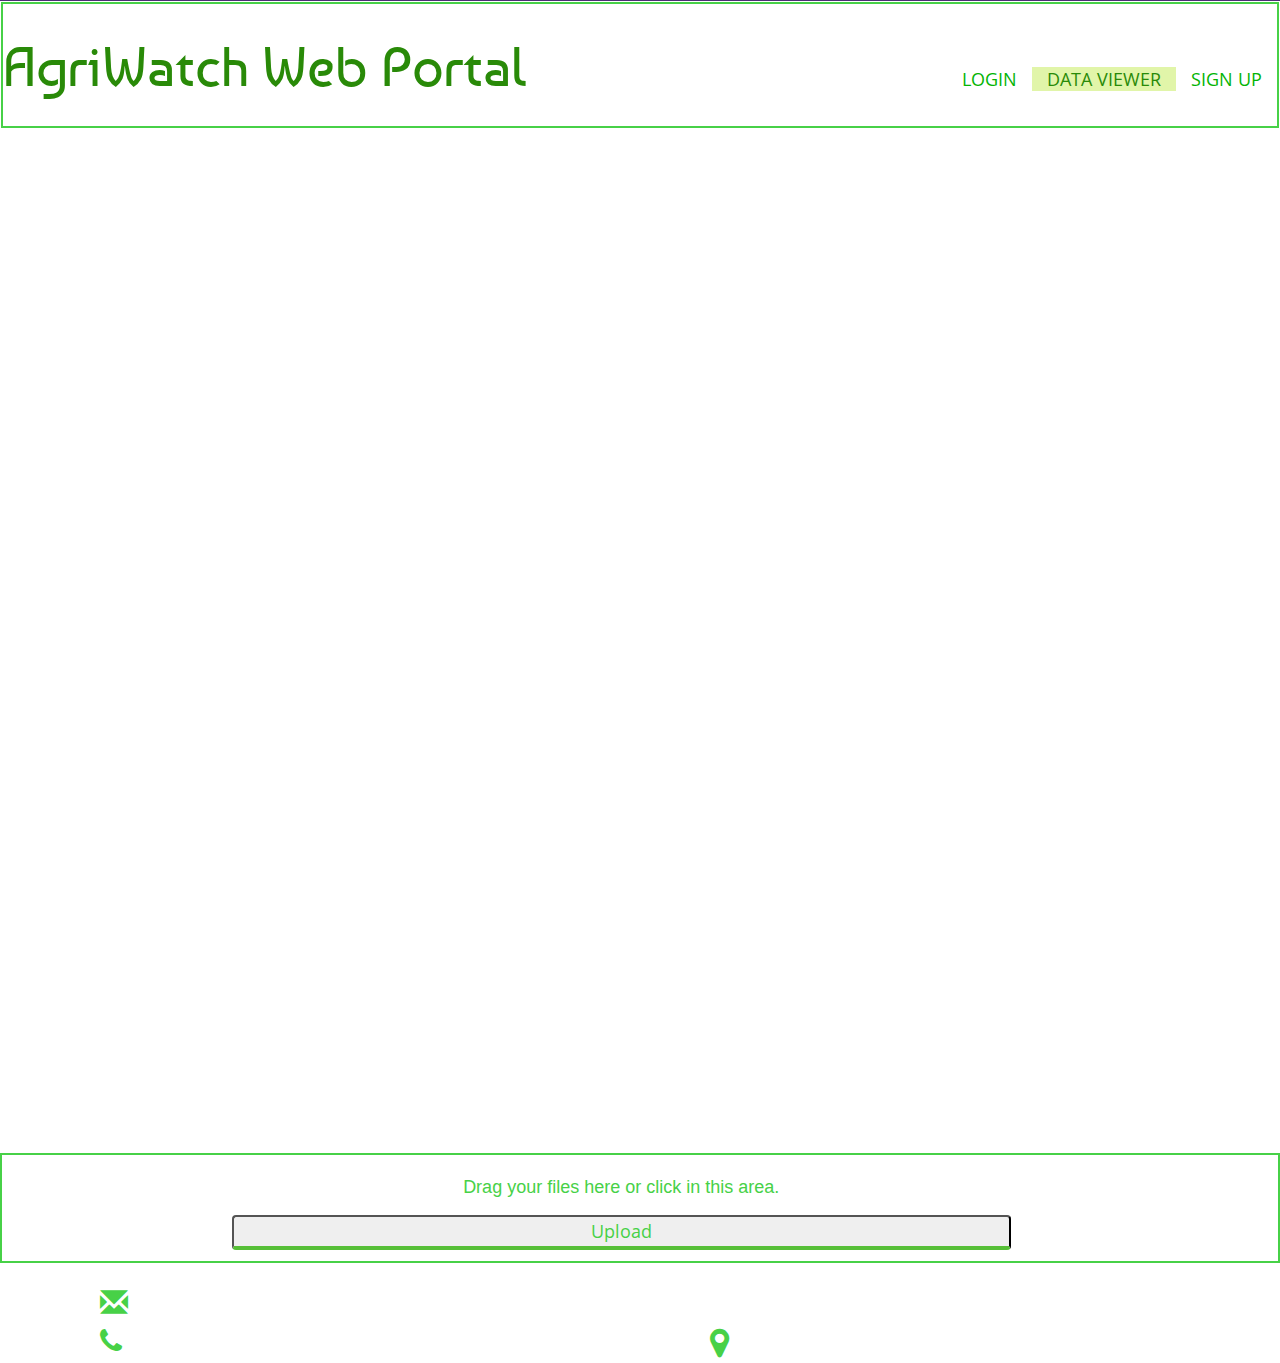
<file: site/index.html>
<!doctype html>
<html lang="en">
 
<head>
<style>

</style>
  <meta charset="utf-8" />
  <meta name="viewport" content="width=device-width, initial-scale=1.0"/>
  <title>AgriWatch B.V Portal</title>
    <!-- styles -->
  <link rel="stylesheet" href="https://cdnjs.cloudflare.com/ajax/libs/font-awesome/4.7.0/css/font-awesome.min.css">
  
  <link rel="stylesheet" href="https://maxcdn.bootstrapcdn.com/bootstrap/3.3.7/css/bootstrap.min.css">
</head>
  <link rel='stylesheet' href='https://fonts.googleapis.com/css?family=Open+Sans|Baumans' type='text/css'>
  <link rel="stylesheet" href="styles/reset.css" type="text/css" media="screen" />
  <link rel="stylesheet" href="styles/main.css" type="text/css" media="screen" />
  <link rel="stylesheet" href="styles/viewer.css" type="text/css" media="screen" />
  <link rel="stylesheet" href="https://gisedu.itc.utwente.nl/exercise/libraries/openlayers/v4.6.4/ol.css" 
    type="text/css"/>
	
	<!-- scripts -->
	<script src="https://gisedu.itc.utwente.nl/exercise/libraries/openlayers/v4.6.4/ol.js"></script>  
	<script src="scripts/viewer1.js"></script>
	<script src="https://gisedu.itc.utwente.nl/exercise/libraries/d3js/v4.13.0/d3.min.js"></script>
	<script src="https://gisedu.itc.utwente.nl/exercise/libraries/d3js/d3-tip_v4/d3-tip.js"></script>
</head>




  <div class="container header">
    <header>
      <h1>AgriWatch Web Portal</h1>

      <nav>
	  <div class="wrapper">
        <ul>
          <li><a href='login.html'>login</a></li>
          <li class="active"><a href="index.html">Data Viewer</a></li>
		  <li><a href='register.html'>Sign up</a></li>
        </ul>
      </nav>
	  </div>
    </header>
  </div>
  
  
 
 
  <!-- Map Section -->
  <body> 
 
  
<div class="embed-container">
  <!--<a href "//agriwatch.maps.arcgis.com/apps/Embed/index.html?webmap=07d17c8fa6de460b8db760546c58a5aa&extent=5.0853,51.9788,9.4469,53.06&home=true&zoom=true&scale=true&legend=true&basemap_gallery=true&disable_scroll=true&theme=light" style="color:#0000FF;text-align:left" target="_blank"></a><br>-->
  
  <iframe width="400" height="500" frameborder="0" scrolling="no" marginheight="0" marginwidth="0" title="agriwatch_map" 
  src="https://agriwatch.maps.arcgis.com/apps/webappviewer/index.html?id=631310308c044163b0fa71240384440d"></iframe></div>
  
  <style>.embed-container {position: relative; padding-bottom: 80%; height: 0; max-width: 100%;} .embed-container iframe, .embed-container object, .embed-container iframe{position: absolute; top: 0; left: 0; width: 100%; height: 100%;} small{position: absolute; z-index: 40; bottom: 0; margin-bottom: -15px;}</style>
  
  

  </style>
  <section id="uploadfile">
 <form action="upload.php" method="POST">
  <input type="file" multiple>
  <p>Drag your files here or click in this area.</p>
  <button type="submit">Upload</button>
  </header>
</form>
 </section> 

<style>
form{
  position: absolute;
  top: 21%;
  left: 45%;
  margin-top: -15px;
  margin-left: -340px;
  width: 770px;
  height: 50px;
  border: 4px dashed color:#47d147;
}
form p{
  width: 100%;
  height: 100%;
  text-align: center;
  line-height: 40px;
  color: #47d147;
  font-family: Arial;
}
form input{
  position: absolute;
  margin: 0;
  padding: 0;
  width: 50%;
  height: 50%;
  outline: none;
  opacity: 0;
}
form button{
  margin: 0;
  color: #47d147;
  background: #47d147
  border: none;
  width: 779px;
  height: 35px;
  margin-top: -20px;
  margin-left: -4px;
  border-radius: 4px;
  border-bottom: 4px solid #56BF37;
  transition: all .2s ease;
  outline: none;
}
form button:hover{
  background: #9EDF45;
	color: #0CBE4F;
}
form button:active{
  border:0;
}
</style>


 <!--<section id="spacer">
   
    <p>Visualizations created using OpenLayers, MapServer & D3</p>
  </section> -->
  
	<footer>
	 <style>
	 </style>
    <!-- Copyright notice -->
    <!--<section id="copyright">
      <div class="wrapper">
        <div class="social">
          <a href="javascript:void(0)"><img src="images/icon-link-1.png" alt="tumblr" width="25"/></a>
          <a href="javascript:void(0)"><img src="images/icon-link-2.png" alt="youtube" width="25"/></a>
          <a href="javascript:void(0)"><img src="images/icon-link-3.png" alt="google plus" width="25"/></a>
		</div>
        &copy; Copyright 2019 by
        <a href="https://www.itc.nl/geoinformatics">MGEO - Geoinformatics Program</a>.
        All Rights Reserved.
      </div>
    </section> <!-- copyright -->
    
    <!-- Footer content -->
    <section class="wrapper">
      <article class="column">
	  <a href="dimitri.marjan90@gmail.com"> <i class="glyphicon glyphicon-envelope" style="font-size: 2em; color:#47d147;" ></i></a>
		
        <h4></h4>
		<p></p>
        </article>
      
      <article class="column midlist">
        <h4></h4>
	
		<a href="dimitri.marjan90@gmail.com"> <i class="fa fa-phone"  style="font-size: 2em; color:#47d147;"></i></a>
		
		
      </article>
   
      <article class="column rightlist">
	     
		<i class="fa fa-map-marker" aria-hidden="true"  style="font-size: 2.4em; color:#47d147;" ></i></a>
		
	     
        <!--<h4>Our services</h4>
        <ul>
          <li><a href="https://www.itc.nl">
            <img src="images/itc-link.png" width="80" alt="some alt text"/>
            <span>ITC Faculty, University of Twente</span>
          </a></li>
          <li><a href="https://www.itc.nl/EOS">
            <img src="images/eos-link.png" width="80" alt="some alt text"/>
            <span>Earth Observation Science (EOS) Department</span>
          </a></li>
          <li><a href="https://gip.itc.nl">
            <img src="images/gip-link.png" width="80" alt="some alt text"/>
            <span>Geo-information Processing (GIP) Department</span>
          </a></li>
        </ul>
      </article>-->
    </section>
	
  </footer>  
</body>
 
</html>
</file>
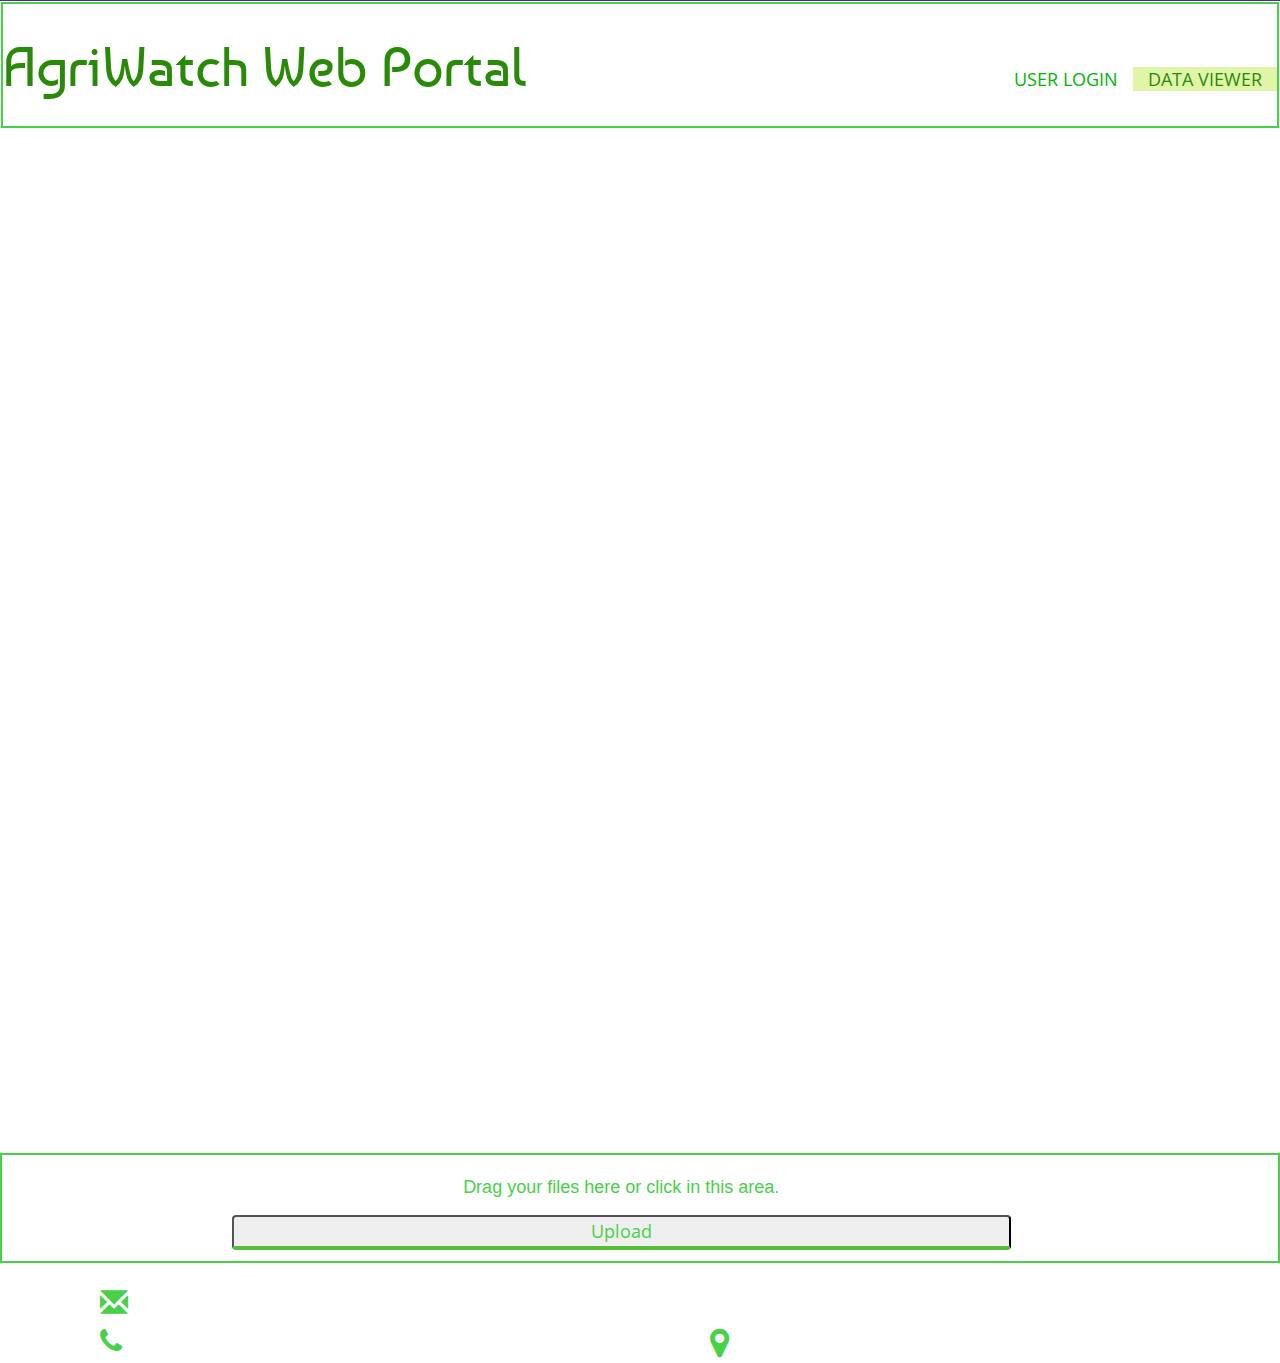
<file: data-viewer3.html>
<!doctype html>
<html lang="en">
 
<head>
<style>

</style>
  <meta charset="utf-8" />
  <meta name="viewport" content="width=device-width, initial-scale=1.0"/>
  <title>AgriWatch B.V Portal</title>
    <!-- styles -->
  <link rel="stylesheet" href="https://cdnjs.cloudflare.com/ajax/libs/font-awesome/4.7.0/css/font-awesome.min.css">
  
  <link rel="stylesheet" href="https://maxcdn.bootstrapcdn.com/bootstrap/3.3.7/css/bootstrap.min.css">
</head>
  <link rel='stylesheet' href='https://fonts.googleapis.com/css?family=Open+Sans|Baumans' type='text/css'>
  <link rel="stylesheet" href="styles/reset.css" type="text/css" media="screen" />
  <link rel="stylesheet" href="styles/main.css" type="text/css" media="screen" />
  <link rel="stylesheet" href="styles/viewer.css" type="text/css" media="screen" />
  <link rel="stylesheet" href="https://gisedu.itc.utwente.nl/exercise/libraries/openlayers/v4.6.4/ol.css" 
    type="text/css"/>
	
	<!-- scripts -->
	<script src="https://gisedu.itc.utwente.nl/exercise/libraries/openlayers/v4.6.4/ol.js"></script>  
	<script src="scripts/viewer1.js"></script>
	<script src="https://gisedu.itc.utwente.nl/exercise/libraries/d3js/v4.13.0/d3.min.js"></script>
	<script src="https://gisedu.itc.utwente.nl/exercise/libraries/d3js/d3-tip_v4/d3-tip.js"></script>
</head>




  <div class="container header">
    <header>
      <h1>AgriWatch Web Portal</h1>

      <nav>
        <ul>
          <li><a href="Contact.html">User login</a></li>
          <li class="active"><a href="data-viewer3.html">Data Viewer</a></li>
        </ul>
      </nav>
    </header>
  </div>
  
  
 
 
  <!-- Map Section -->
  <body> 
 
  
<div class="embed-container">
  <!--<a href "//agriwatch.maps.arcgis.com/apps/Embed/index.html?webmap=07d17c8fa6de460b8db760546c58a5aa&extent=5.0853,51.9788,9.4469,53.06&home=true&zoom=true&scale=true&legend=true&basemap_gallery=true&disable_scroll=true&theme=light" style="color:#0000FF;text-align:left" target="_blank"></a><br>-->
  
  <iframe width="400" height="500" frameborder="0" scrolling="no" marginheight="0" marginwidth="0" title="agriwatch_map" 
  src="https://agriwatch.maps.arcgis.com/apps/webappviewer/index.html?id=631310308c044163b0fa71240384440d"></iframe></div>
  
  <style>.embed-container {position: relative; padding-bottom: 80%; height: 0; max-width: 100%;} .embed-container iframe, .embed-container object, .embed-container iframe{position: absolute; top: 0; left: 0; width: 100%; height: 100%;} small{position: absolute; z-index: 40; bottom: 0; margin-bottom: -15px;}</style>
  
  

  </style>
  <section id="uploadfile">
 <form action="upload.php" method="POST">
  <input type="file" multiple>
  <p>Drag your files here or click in this area.</p>
  <button type="submit">Upload</button>
  </header>
</form>
 </section> 

<style>
form{
  position: absolute;
  top: 21%;
  left: 45%;
  margin-top: -15px;
  margin-left: -340px;
  width: 770px;
  height: 50px;
  border: 4px dashed color:#47d147;
}
form p{
  width: 100%;
  height: 100%;
  text-align: center;
  line-height: 40px;
  color: #47d147;
  font-family: Arial;
}
form input{
  position: absolute;
  margin: 0;
  padding: 0;
  width: 50%;
  height: 50%;
  outline: none;
  opacity: 0;
}
form button{
  margin: 0;
  color: #47d147;
  background: #47d147
  border: none;
  width: 779px;
  height: 35px;
  margin-top: -20px;
  margin-left: -4px;
  border-radius: 4px;
  border-bottom: 4px solid #56BF37;
  transition: all .2s ease;
  outline: none;
}
form button:hover{
  background: #9EDF45;
	color: #0CBE4F;
}
form button:active{
  border:0;
}
</style>


 <!--<section id="spacer">
   
    <p>Visualizations created using OpenLayers, MapServer & D3</p>
  </section> -->
  
	<footer>
	 <style>
	 </style>
    <!-- Copyright notice -->
    <!--<section id="copyright">
      <div class="wrapper">
        <div class="social">
          <a href="javascript:void(0)"><img src="images/icon-link-1.png" alt="tumblr" width="25"/></a>
          <a href="javascript:void(0)"><img src="images/icon-link-2.png" alt="youtube" width="25"/></a>
          <a href="javascript:void(0)"><img src="images/icon-link-3.png" alt="google plus" width="25"/></a>
		</div>
        &copy; Copyright 2019 by
        <a href="https://www.itc.nl/geoinformatics">MGEO - Geoinformatics Program</a>.
        All Rights Reserved.
      </div>
    </section> <!-- copyright -->
    
    <!-- Footer content -->
    <section class="wrapper">
      <article class="column">
	  <a href="dimitri.marjan90@gmail.com"> <i class="glyphicon glyphicon-envelope" style="font-size: 2em; color:#47d147;" ></i></a>
		
        <h4></h4>
		<p></p>
        </article>
      
      <article class="column midlist">
        <h4></h4>
	
		<a href="dimitri.marjan90@gmail.com"> <i class="fa fa-phone"  style="font-size: 2em; color:#47d147;"></i></a>
		
		
      </article>
   
      <article class="column rightlist">
	     
		<i class="fa fa-map-marker" aria-hidden="true"  style="font-size: 2.4em; color:#47d147;" ></i></a>
		
	     
        <!--<h4>Our services</h4>
        <ul>
          <li><a href="https://www.itc.nl">
            <img src="images/itc-link.png" width="80" alt="some alt text"/>
            <span>ITC Faculty, University of Twente</span>
          </a></li>
          <li><a href="https://www.itc.nl/EOS">
            <img src="images/eos-link.png" width="80" alt="some alt text"/>
            <span>Earth Observation Science (EOS) Department</span>
          </a></li>
          <li><a href="https://gip.itc.nl">
            <img src="images/gip-link.png" width="80" alt="some alt text"/>
            <span>Geo-information Processing (GIP) Department</span>
          </a></li>
        </ul>
      </article>-->
    </section>
	
  </footer>  
</body>
 
</html>
</file>
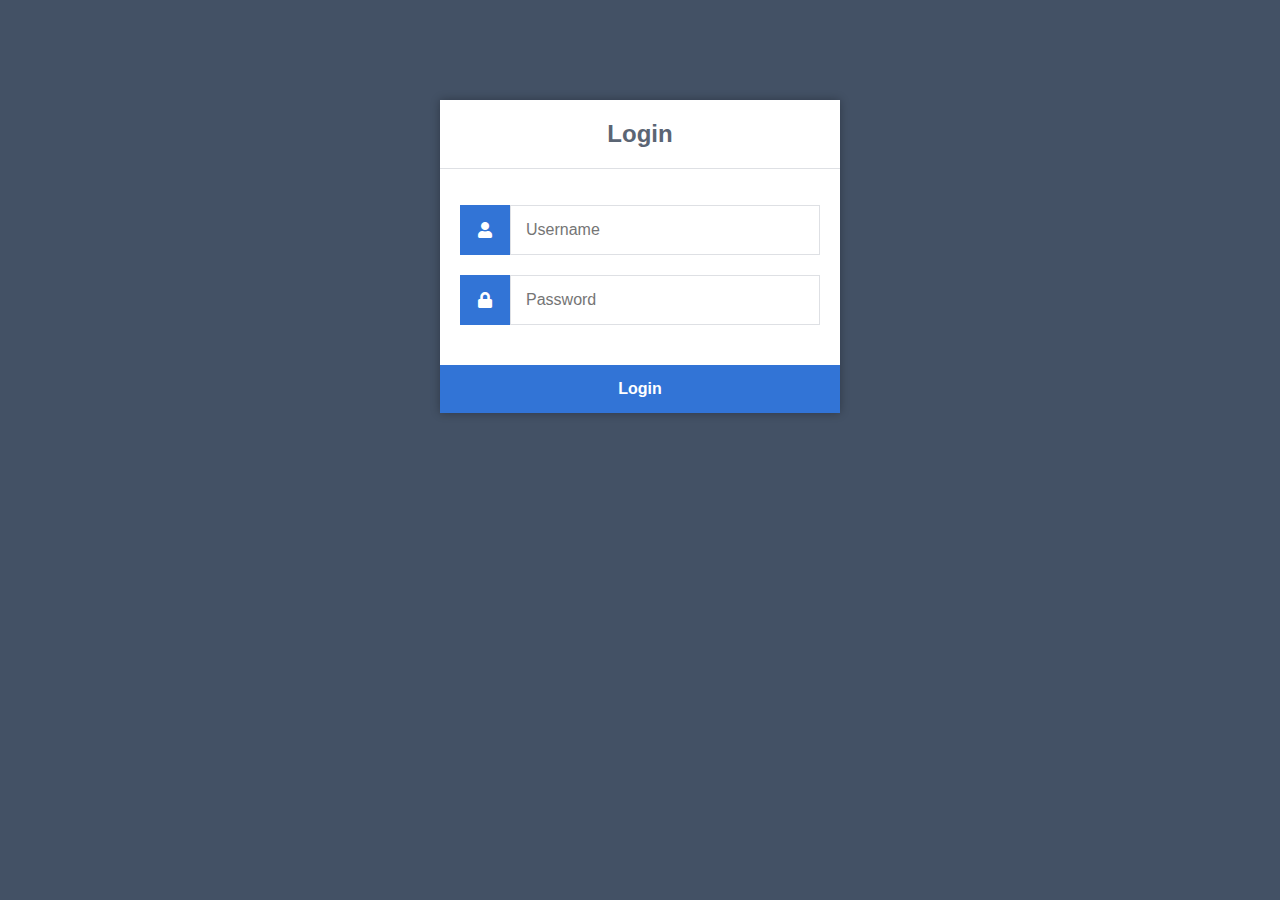
<file: login.html>
<!DOCTYPE html>
<html>
	<head>
		<meta charset="utf-8">
		<title>Login</title>
		<link rel="stylesheet" href="https://use.fontawesome.com/releases/v5.7.1/css/all.css">
		<link href="style1.css" rel="stylesheet" type="text/css">
	</head>
	<body>
		<div class="login">
			<h1>Login</h1>
			<form action="authenticate.php" method="post">
				<label for="username">
					<i class="fas fa-user"></i>
				</label>
				<input type="text" name="username" placeholder="Username" id="username" required>
				<label for="password">
					<i class="fas fa-lock"></i>
				</label>
				<input type="password" name="password" placeholder="Password" id="password" required>
				<input type="submit" value="Login">
			</form>
		</div>
	</body>
</html>
</file>
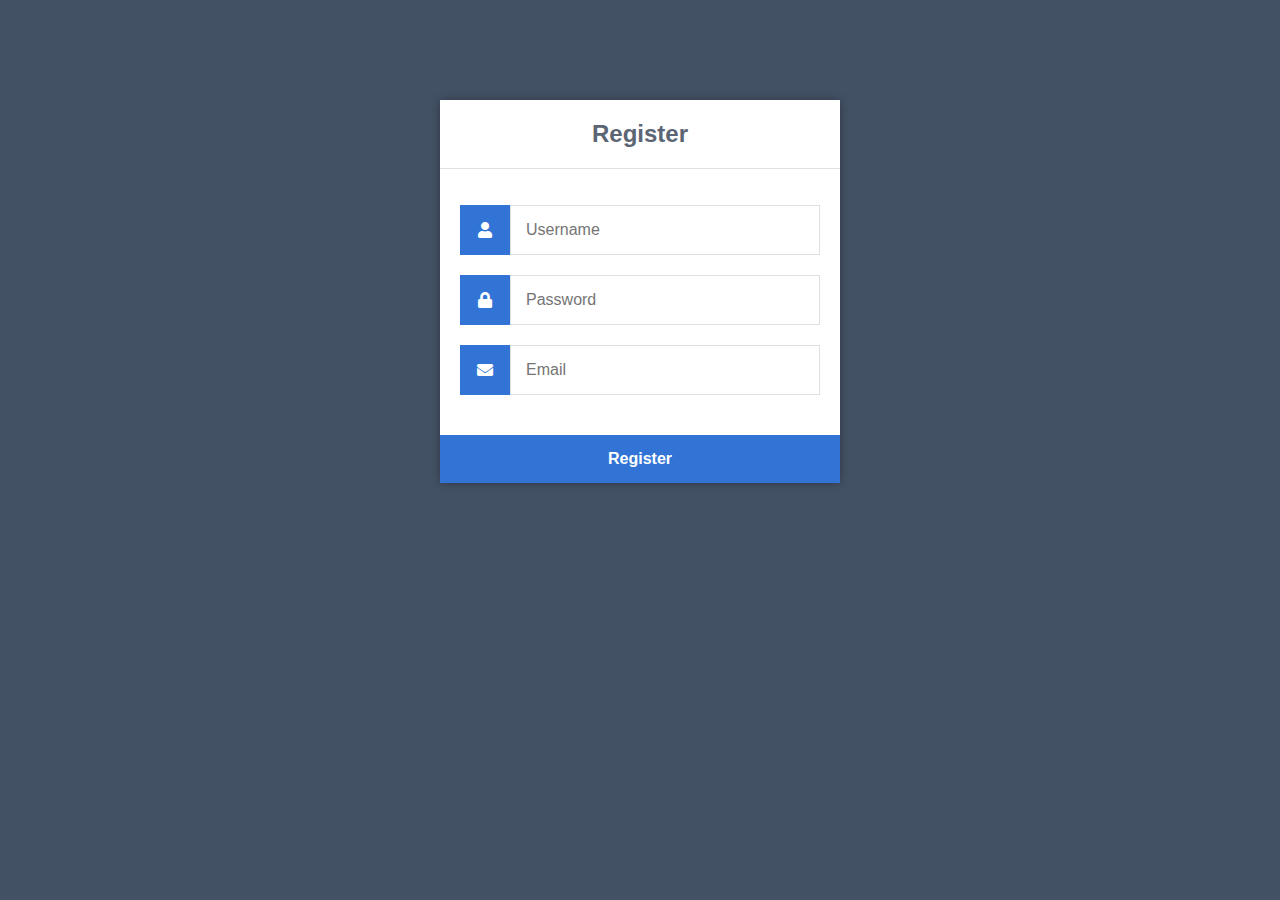
<file: register.html>
<!DOCTYPE html>
<html>
	<head>
		<meta charset="utf-8">
		<title>Register</title>
		<link href="style.css" rel="stylesheet" type="text/css">
		<link rel="stylesheet" href="https://use.fontawesome.com/releases/v5.7.1/css/all.css">
		
		
	</head>
	<body>
		<div class="register">
			<h1>Register</h1>
			<form action="register.php" method="post" autocomplete="off">
				<label for="username">
					<i class="fas fa-user"></i>
				</label>
				<input type="text" name="username" placeholder="Username" id="username" required>
				<label for="password">
					<i class="fas fa-lock"></i>
				</label>
				<input type="password" name="password" placeholder="Password" id="password" required>
				<label for="email">
					<i class="fas fa-envelope"></i>
				</label>
				<input type="email" name="email" placeholder="Email" id="email" required>
				<input type="submit" value="Register">
			</form>
		</div>
	</body>
</html>
</file>
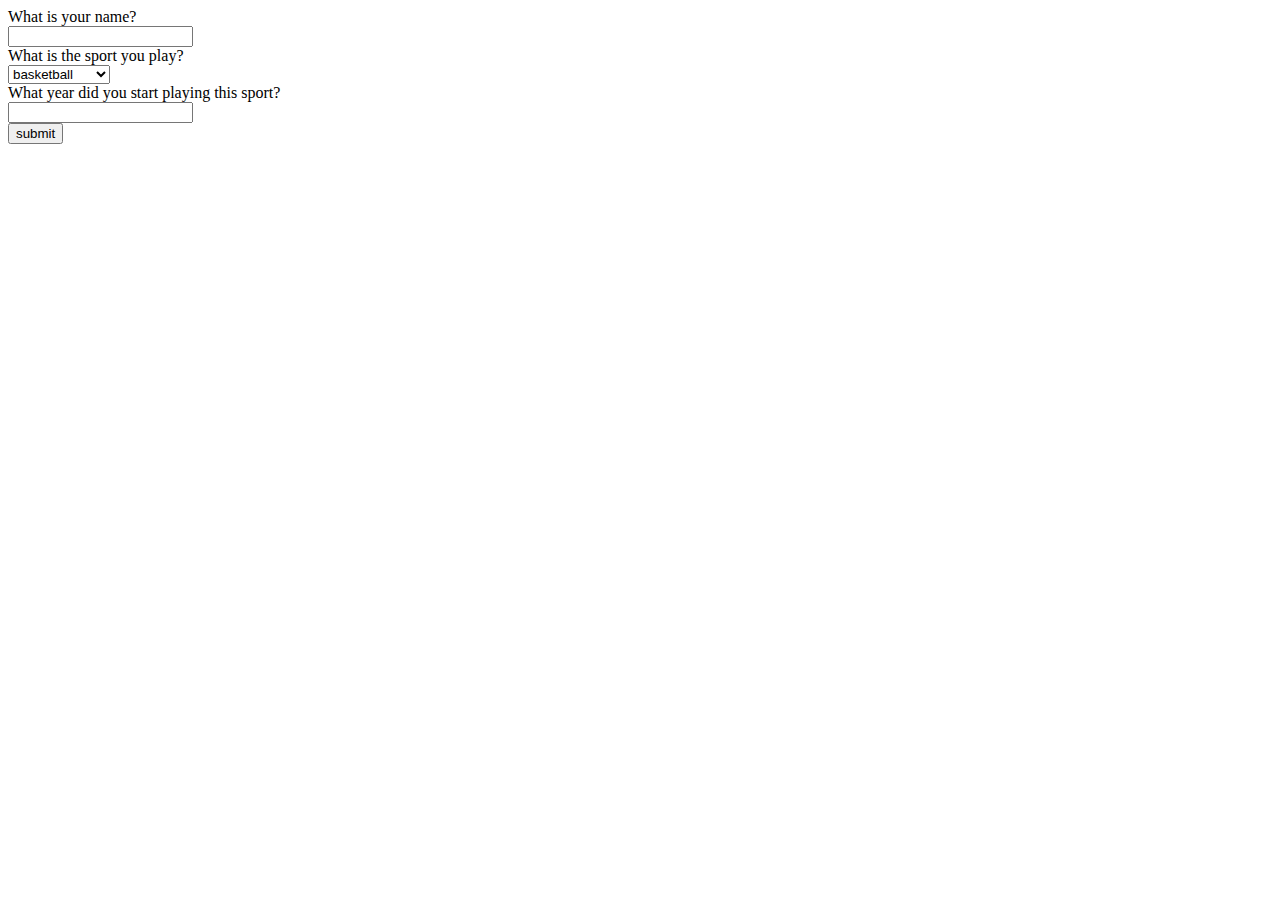
<file: services/form.html>
<!DOCTYPE html>
<html><head><meta charset="UTF-8"></head>
<body>
<form action="formreceiver.py" method="get">
    What is your name?<br>
    <input type="text" name="name"><br>
    What is the sport you play?<br>
    <select name="sport">
        <option>basketball
        <option>volleyball
        <option>soccer
        <option>handball
        <option>other or none
    </select><br>
    What year did you start playing this sport?<br>
    <input type="text" name="year"><br>
    <input type=submit name="submit" value="submit">
</form>
</body>
</html>
</file>
<file: site/styles/main.css>
/*----------------------------------------------------------------
  Name:        main.css
  Date:        November 2019
  Description: Base styles for the - Web Programming - exercise
               (landing page)
  Version:     2.0
----------------------------------------------------------------*/
 
/* ------ */
/* Global */
/* ------ */


html {
	height: 100%;	
}
body {
  	height: 100%;
	margin: 0;
	min-width: 980px;
	padding: 0;
	font-size: 18px;
	font-family: 'Open Sans', sans-serif;
	border-top:1px solid #4A2E75;
    background:#fffff;
    color:#04B404;
}
 
p {
  margin:5px 0;
  line-height:15px;
}
 
a {
  text-decoration:none;
  color:inherit;
  transition:color .5s ease;
}
 
a:hover {
  color:#D8F781;
}
 
strong {
  font-weight:bold;
}
 
hr {
  background-color:#D6D0C1;
  border:0;
  height:10px;
  margin:20px 0;
}
 
figcaption {
  line-height:25px;
  font-size:14px;
  width:200px;
}
 
figcaption strong {
  border-bottom:1px solid #D6D0C1;
  padding-bottom:10px;
  margin:10px 0;
  display:block;
}
 
 
/*------*/
/* Misc */
/*------*/
.clear {
  clear:both;
}
/*--------*/
/* Header */
/*--------*/
.container {
  width:100%;
  padding:1px;
}
 
.container.header {
  background:rgba(255,255,255,0.2);
  height:auto;
}
 
header {
  position:relative;
  width:auto;
  max-width:100%;
  margin:10 auto 20px auto;
  border: 2px solid #47d147;
}
 
header h1 {
  margin:35px 0 0 0;
  font-size:55px;
  color:#298A08;
  font-family:'Baumans', cursive;
  margin-bottom:32px;
  
  
}

header p {
  font-size:16px;
  color:#4A463B;
  margin-left:132px;
  margin-bottom:32px;
  
}

nav {
  position:absolute;
  right:0;
  bottom:35px;
}
 
nav ul {
  list-style:none;
}
 
nav ul li {
  display:block;
  float:left;
  padding:3px 15px;
  
}
 
nav ul li a {
  text-transform:uppercase;
  transition:all .25s ease;
  margin-bottom: 100px;
}
 
nav ul li.active {
  background:#E1F5A9;
}
 
nav ul li.active a{
  color:#298A08;
}

/*--------*/
/* Spacer */
/*--------*/
#spacer {
  width:auto;
  height:30px;
  background-color:#1D1D1D;
  position:relative;
  color:#fff;
  font-size:18px;
}
 
#spacer p {
  margin-top:5px;
  width:auto;
  position:absolute;
  left:50%;
  margin-left:-450px;
 
}

/*---------*/
/* Web Map */
/*---------*/
#map_container {
  width:100%;
  height:50px;
  border:1px solid #ccc;
  padding:2px !important;
  margin:30px 0 20px 0 !important;
}


/*--------*/
/* uploadfile */
/*--------*/

#uploadfile{
  width:auto;
  height:110px;
  background-color:#ffffff;
  position:relative;
  color:#fff;
  font-size:18px;
  border: 2px solid #47d147;
}
 
#uplaodfile p {
  margin-top:5px;
  width:auto;
  position:absolute;
  left:50%;
  margin-left:-430px;
}



/* Footer */
/*--------*/
footer {
  position:absolute;
  clear:both;
  min-width: 980px;
  height:100px;
  background:#ffffff;
}
 
 


footer .wrapper {
  line-height:25px;
  margin: 5px auto;
  padding-top:20px;
  width:200;
  height: 10px;

  max-width:auto;
  font-size:14px;
  color:#000000;
  margin-left:100px;
}
 
footer .wrapper .column {
  font-family: 'Open Sans', sans-serif;
  color:#000000;
  float:left;
  width:580px;
  margin-right:100px;
 
}

footer .wrapper .column h4 {
 font-family: 'Open Sans', sans-serif;
  color:#000000;
  float:left;
  width:500px;
  margin-right:100px;
}
 
footer .wrapper .column.midlist  {
  font-family: 'Open Sans', sans-serif;
  color:#000000;
  float:left;
  width:500px;
  margin-right:100px;
}
 
footer .wrapper .column.midlist ul li a:hover {
  color:#fff;
}
 
footer .wrapper .column.rightlist  {

  width:auto;
  margin-bottom:10px;
  margin-left:10px;
  margin-right:10px;
}
 
footer .wrapper .column.rightlist ul li a span {
  margin-left:1px;
  display:block;
  height:20px;
  margin-right:100px;
}
 
footer .wrapper .column.rightlist ul li a img {

  float:left;
  border:3px solid #444444;
}
 
footer .wrapper .column.rightlist ul li a img:hover {
  border-color:#5e5e5e;
}
</file>
<file: site/styles/viewer.css>
/*----------------------------------------------------------------
  Name:        viewer.css
  Date:        November 2019
  Description: Base styles for the - Web Programming - exercise
               (data viewer page)
  Version:     2.0
----------------------------------------------------------------*/
 
/*-------------*/
/* Viewer Page */
/*-------------*/
.one-column {
  width:auto;
  max-width:900px;
  clear:both;
  margin:0 auto;
}
 
.one-column article {
  font-size:14px;
}
 
#web_map, #bar_chart {
  font-size:14px;
  line-height:25px;
  width:100%;
}
 
#web_map h2, #bar_chart h2 {
  font-size:20px;
  padding:20px 0 10px;
}

/*---------*/
/* Web Map */
/*---------*/
#map_container {
  width:100%;
  height:50px;
  border:1px solid #ccc;
  padding:2px !important;
  margin:10px 0 20px 0 !important;
}

/*-------------*/
/* Viewer Page */
/*-------------*/
.one-column {
  width:auto;
  max-width:900px;
  clear:both;
  margin:0 auto;
}
 
.one-column article {
  font-size:14px;
}
 
#web_map, #bar_chart {
  font-size:14px;
  line-height:25px;
  width:100%;
}
 
#web_map h2, #bar_chart h2 {
  font-size:20px;
  padding:20px 0 10px;
}
 
*---------*/
/* Web Map */
/*---------*/
#map_container {
  width:100%;
  height:700px;
  border:1px solid #ccc;
  padding:2px !important;
  margin:10px 0 20px 0 !important;
}

#file_container {
  width:100%;
  height:100px;
  border:1px solid #ccc;
  padding:2px !important;
  margin:4px 0 8px 0 !important;
}
	
 
/*-------*/
/* Chart */
/*-------*/
#chart_container svg {
  border: solid 1px #C0C0C0;
  margin: 20px auto;
  display: block;
}
 
.bar.positive{
  stroke:Gray;
  stroke-width:1.5px;
  fill:Green;
  fill-opacity:.4;
}
 
.bar.negative{
  stroke:Gray;
  stroke-width:1.5px;
  fill:Red;
  fill-opacity:.4;
}
 
.x.axis.mean {
  fill:Grey;
  font-style:italic;
}
</file>
<file: styles/main.css>
/*----------------------------------------------------------------
  Name:        main.css
  Date:        November 2019
  Description: Base styles for the - Web Programming - exercise
               (landing page)
  Version:     2.0
----------------------------------------------------------------*/
 
/* ------ */
/* Global */
/* ------ */


html {
	height: 100%;	
}
body {
  	height: 100%;
	margin: 0;
	min-width: 980px;
	padding: 0;
	font-size: 18px;
	font-family: 'Open Sans', sans-serif;
	border-top:1px solid #4A2E75;
    background:#fffff;
    color:#04B404;
}
 
p {
  margin:5px 0;
  line-height:15px;
}
 
a {
  text-decoration:none;
  color:inherit;
  transition:color .5s ease;
}
 
a:hover {
  color:#D8F781;
}
 
strong {
  font-weight:bold;
}
 
hr {
  background-color:#D6D0C1;
  border:0;
  height:10px;
  margin:20px 0;
}
 
figcaption {
  line-height:25px;
  font-size:14px;
  width:200px;
}
 
figcaption strong {
  border-bottom:1px solid #D6D0C1;
  padding-bottom:10px;
  margin:10px 0;
  display:block;
}
 
 
/*------*/
/* Misc */
/*------*/
.clear {
  clear:both;
}
/*--------*/
/* Header */
/*--------*/
.container {
  width:100%;
  padding:1px;
}
 
.container.header {
  background:rgba(255,255,255,0.2);
  height:auto;
}
 
header {
  position:relative;
  width:auto;
  max-width:100%;
  margin:10 auto 20px auto;
  border: 2px solid #47d147;
}
 
header h1 {
  margin:35px 0 0 0;
  font-size:55px;
  color:#298A08;
  font-family:'Baumans', cursive;
  margin-bottom:32px;
  
  
}

header p {
  font-size:16px;
  color:#4A463B;
  margin-left:132px;
  margin-bottom:32px;
  
}

nav {
  position:absolute;
  right:0;
  bottom:35px;
}
 
nav ul {
  list-style:none;
}
 
nav ul li {
  display:block;
  float:left;
  padding:3px 15px;
  
}
 
nav ul li a {
  text-transform:uppercase;
  transition:all .25s ease;
  margin-bottom: 100px;
}
 
nav ul li.active {
  background:#E1F5A9;
}
 
nav ul li.active a{
  color:#298A08;
}

/*--------*/
/* Spacer */
/*--------*/
#spacer {
  width:auto;
  height:30px;
  background-color:#1D1D1D;
  position:relative;
  color:#fff;
  font-size:18px;
}
 
#spacer p {
  margin-top:5px;
  width:auto;
  position:absolute;
  left:50%;
  margin-left:-450px;
 
}

/*---------*/
/* Web Map */
/*---------*/
#map_container {
  width:100%;
  height:50px;
  border:1px solid #ccc;
  padding:2px !important;
  margin:30px 0 20px 0 !important;
}


/*--------*/
/* uploadfile */
/*--------*/

#uploadfile{
  width:auto;
  height:110px;
  background-color:#ffffff;
  position:relative;
  color:#fff;
  font-size:18px;
  border: 2px solid #47d147;
}
 
#uplaodfile p {
  margin-top:5px;
  width:auto;
  position:absolute;
  left:50%;
  margin-left:-430px;
}



/* Footer */
/*--------*/
footer {
  position:absolute;
  clear:both;
  min-width: 980px;
  height:100px;
  background:#ffffff;
}
 
 


footer .wrapper {
  line-height:25px;
  margin: 5px auto;
  padding-top:20px;
  width:200;
  height: 10px;

  max-width:auto;
  font-size:14px;
  color:#000000;
  margin-left:100px;
}
 
footer .wrapper .column {
  font-family: 'Open Sans', sans-serif;
  color:#000000;
  float:left;
  width:580px;
  margin-right:100px;
 
}

footer .wrapper .column h4 {
 font-family: 'Open Sans', sans-serif;
  color:#000000;
  float:left;
  width:500px;
  margin-right:100px;
}
 
footer .wrapper .column.midlist  {
  font-family: 'Open Sans', sans-serif;
  color:#000000;
  float:left;
  width:500px;
  margin-right:100px;
}
 
footer .wrapper .column.midlist ul li a:hover {
  color:#fff;
}
 
footer .wrapper .column.rightlist  {

  width:auto;
  margin-bottom:10px;
  margin-left:10px;
  margin-right:10px;
}
 
footer .wrapper .column.rightlist ul li a span {
  margin-left:1px;
  display:block;
  height:20px;
  margin-right:100px;
}
 
footer .wrapper .column.rightlist ul li a img {

  float:left;
  border:3px solid #444444;
}
 
footer .wrapper .column.rightlist ul li a img:hover {
  border-color:#5e5e5e;
}
</file>
<file: styles/viewer.css>
/*----------------------------------------------------------------
  Name:        viewer.css
  Date:        November 2019
  Description: Base styles for the - Web Programming - exercise
               (data viewer page)
  Version:     2.0
----------------------------------------------------------------*/
 
/*-------------*/
/* Viewer Page */
/*-------------*/
.one-column {
  width:auto;
  max-width:900px;
  clear:both;
  margin:0 auto;
}
 
.one-column article {
  font-size:14px;
}
 
#web_map, #bar_chart {
  font-size:14px;
  line-height:25px;
  width:100%;
}
 
#web_map h2, #bar_chart h2 {
  font-size:20px;
  padding:20px 0 10px;
}

/*---------*/
/* Web Map */
/*---------*/
#map_container {
  width:100%;
  height:50px;
  border:1px solid #ccc;
  padding:2px !important;
  margin:10px 0 20px 0 !important;
}

/*-------------*/
/* Viewer Page */
/*-------------*/
.one-column {
  width:auto;
  max-width:900px;
  clear:both;
  margin:0 auto;
}
 
.one-column article {
  font-size:14px;
}
 
#web_map, #bar_chart {
  font-size:14px;
  line-height:25px;
  width:100%;
}
 
#web_map h2, #bar_chart h2 {
  font-size:20px;
  padding:20px 0 10px;
}
 
*---------*/
/* Web Map */
/*---------*/
#map_container {
  width:100%;
  height:700px;
  border:1px solid #ccc;
  padding:2px !important;
  margin:10px 0 20px 0 !important;
}

#file_container {
  width:100%;
  height:100px;
  border:1px solid #ccc;
  padding:2px !important;
  margin:4px 0 8px 0 !important;
}
	
 
/*-------*/
/* Chart */
/*-------*/
#chart_container svg {
  border: solid 1px #C0C0C0;
  margin: 20px auto;
  display: block;
}
 
.bar.positive{
  stroke:Gray;
  stroke-width:1.5px;
  fill:Green;
  fill-opacity:.4;
}
 
.bar.negative{
  stroke:Gray;
  stroke-width:1.5px;
  fill:Red;
  fill-opacity:.4;
}
 
.x.axis.mean {
  fill:Grey;
  font-style:italic;
}
</file>
<file: style1.css>
* {
  	box-sizing: border-box;
  	font-family: -apple-system, BlinkMacSystemFont, "segoe ui", roboto, oxygen, ubuntu, cantarell, "fira sans", "droid sans", "helvetica neue", Arial, sans-serif;
  	font-size: 16px;
  	-webkit-font-smoothing: antialiased;
  	-moz-osx-font-smoothing: grayscale;
}
body {
  	background-color: #435165;
}
.login {
  	width: 400px;
  	background-color: #ffffff;
  	box-shadow: 0 0 9px 0 rgba(0, 0, 0, 0.3);
  	margin: 100px auto;
}
.login h1 {
  	text-align: center;
  	color: #5b6574;
  	font-size: 24px;
  	padding: 20px 0 20px 0;
  	border-bottom: 1px solid #dee0e4;
}
.login form {
  	display: flex;
  	flex-wrap: wrap;
  	justify-content: center;
  	padding-top: 20px;
}
.login form label {
  	display: flex;
  	justify-content: center;
  	align-items: center;
  	width: 50px;
  	height: 50px;
  	background-color: #3274d6;
  	color: #ffffff;
}
.login form input[type="password"], .login form input[type="text"] {
  	width: 310px;
  	height: 50px;
  	border: 1px solid #dee0e4;
  	margin-bottom: 20px;
  	padding: 0 15px;
}
.login form input[type="submit"] {
  	width: 100%;
  	padding: 15px;
 	margin-top: 20px;
  	background-color: #3274d6;
  	border: 0;
  	cursor: pointer;
  	font-weight: bold;
  	color: #ffffff;
  	transition: background-color 0.2s;
}
.login form input[type="submit"]:hover {
	background-color: #2868c7;
  	transition: background-color 0.2s;
}
</file>
<file: style.css>
* {
  	box-sizing: border-box;
  	font-family: -apple-system, BlinkMacSystemFont, "segoe ui", roboto, oxygen, ubuntu, cantarell, "fira sans", "droid sans", "helvetica neue", Arial, sans-serif;
  	font-size: 16px;
  	-webkit-font-smoothing: antialiased;
  	-moz-osx-font-smoothing: grayscale;
}
body {
  	background-color: #435165;
  	margin: 0;
}
.register {
  	width: 400px;
  	background-color: #ffffff;
  	box-shadow: 0 0 9px 0 rgba(0, 0, 0, 0.3);
  	margin: 100px auto;
}
.register h1 {
  	text-align: center;
  	color: #5b6574;
  	font-size: 24px;
  	padding: 20px 0 20px 0;
  	border-bottom: 1px solid #dee0e4;
}
.register form {
  	display: flex;
  	flex-wrap: wrap;
  	justify-content: center;
  	padding-top: 20px;
}
.register form label {
  	display: flex;
  	justify-content: center;
  	align-items: center;
  	width: 50px;
 	height: 50px;
  	background-color: #3274d6;
  	color: #ffffff;
}
.register form input[type="password"], .register form input[type="text"], .register form input[type="email"] {
  	width: 310px;
  	height: 50px;
  	border: 1px solid #dee0e4;
  	margin-bottom: 20px;
  	padding: 0 15px;
}
.register form input[type="submit"] {
  	width: 100%;
  	padding: 15px;
  	margin-top: 20px;
  	background-color: #3274d6;
 	border: 0;
  	cursor: pointer;
  	font-weight: bold;
  	color: #ffffff;
  	transition: background-color 0.2s;
}
.register form input[type="submit"]:hover {
	background-color: #2868c7;
  	transition: background-color 0.2s;
}
</file>
